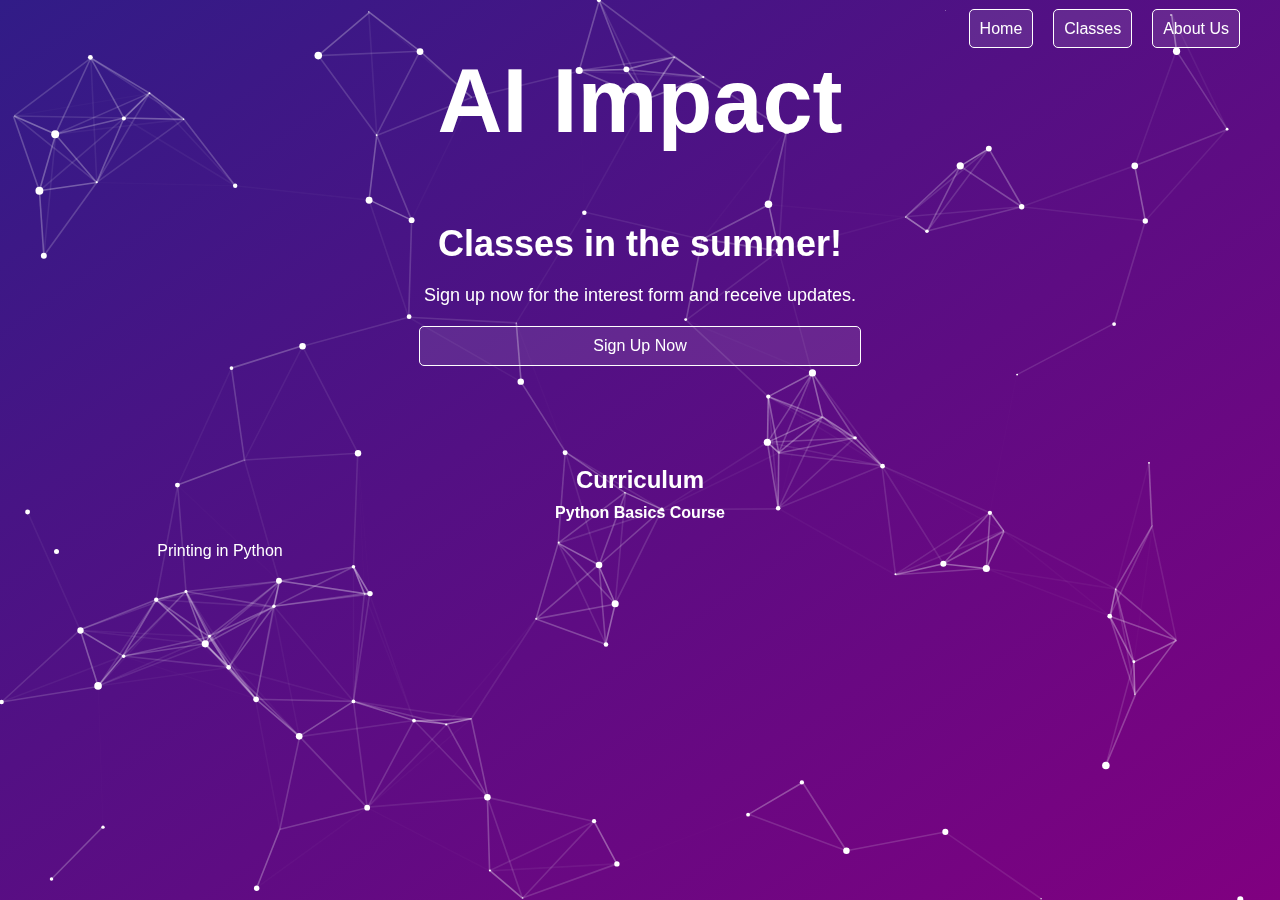
<file: classes.html>
<!DOCTYPE html>
<html lang="en">
<head>
    <meta charset="UTF-8">
    <meta http-equiv="X-UA-Compatible" content="IE=edge">
    <meta name="viewport" content="width=device-width, initial-scale=1.0">
    <title>Document</title>
    <script src="particles.js"></script>
    <link rel="stylesheet" href="style.css">

</head>
<body>
    <div id="particles-js" style="position: fixed;" ></div>
        <div style="position: absolute; width: 100%;">
            <header>
                <h1 style="font-size: 90px;">AI Impact</h1>
                <nav>
                    
                    <ul>
                        <li><a href="#">Home</a></li>
                        <li><a href="#">Classes</a></li>
                        <li><a href="#">About Us</a></li>
                    </ul>
                </nav>
                
            </header>
                <section class="banner">
                    <h2>Classes in the summer!</h2>
                    <p>Sign up now for the interest form and receive updates.</p>
                    <a href="#" class="button ret">Sign Up Now</a>
                </section>
                        </li>
                    </ul>
                </section>

                <section class="classes">
                    <h3>Curriculum</h3>
                    <h4>Python Basics Course</h4>
                    <p>
                        <li>Printing in Python</li>
                    </p>
                </section>
                
                
                
   
                
            </div>
            
        
    </div>
    <script>
        particlesJS.load('particles-js', 'particles.json', function() {
          console.log('particles.js loaded');
        });
      </script>
</body>
</html>
</file>
<file: style.css>
/* Reset styles */
* {
  margin: 0;
  padding: 0;
}

/* Set the color of the text and links */
body {
  background-image: linear-gradient(to bottom right, #311C87, #800080);
  color: #fff;
  font-family: 'Open Sans', sans-serif;
  background-attachment: fixed;
  background-position: center;
  background-repeat: no-repeat;
  background-size: cover;
}

a {
  color: #fff;
  background-color: rgba(255, 255, 255, 0.1);
  text-decoration: none;
}

a:hover {
  color: #ccc;
  text-decoration: underline;
}

/* Remove background color for specific elements */
header,
nav,
.banner,
.classes {
  background: transparent;
  padding: 0;
}

/* Style the navigation */
nav {
  position: absolute;
  top: 20px;
  right: 20px;
}

nav ul {
  list-style: none;
  display: flex;
}

nav li {
  margin-right: 20px;
}

nav a {
  color: #fff;
  text-decoration: none;
  border: 1px solid #fff;
  padding: 10px;
  border-radius: 5px;
  transition: all 0.3s ease;
}

nav a:hover {
  background: rgba(255, 255, 255, 0.1);
}

/* Style the banner */
.banner {
  text-align: center;
  padding: 50px;
}

.banner h2 {
  font-size: 36px;
  margin-bottom: 20px;
}

.banner p {
  font-size: 18px;
  margin-bottom: 20px;
}

.banner .button {
  display: block;
  margin: 0 auto;
  background: rgba(255, 255, 255, 0.1);
  color: #fff;
  padding: 10px 20px;
  border: 1px solid #fff;
  border-radius: 5px;
  text-decoration: none;
  transition: all 0.3s ease;
}


.banner .button:hover {
  background: rgba(255, 255, 255, 0.1);
}


/* Style the classes section */
.classes {
  text-align: center;
  padding: 50px;
}

.classes h2 {
  font-size: 36px;
  margin-bottom: 20px;
}

.classes ul {
  list-style: none;
  display: flex;
  flex-wrap: wrap;
  justify-content: center;
}

.classes li {
  margin: 20px;
  max-width: 300px;
}

.classes h3 {
  font-size: 24px;
  margin-bottom: 10px;
}

.classes p {
  font-size: 18px;
  margin-bottom: 10px;
}

/* Style the h1 element */
h1 {
  font-size: 48px;
  font-weight: bold;
  text-align: center;
  margin-top: 50px;
  margin-bottom: 20px;
}
.ret{
  width: 400px;
}
@media screen and (max-width: 480px) {
  .ret{
    width: 200px;
  }
}

#particles-js {
  height: 100%;
  width: 100%;
  position: fixed;
  z-index: -100;
  top:0;
  left:0;

}
</file>
